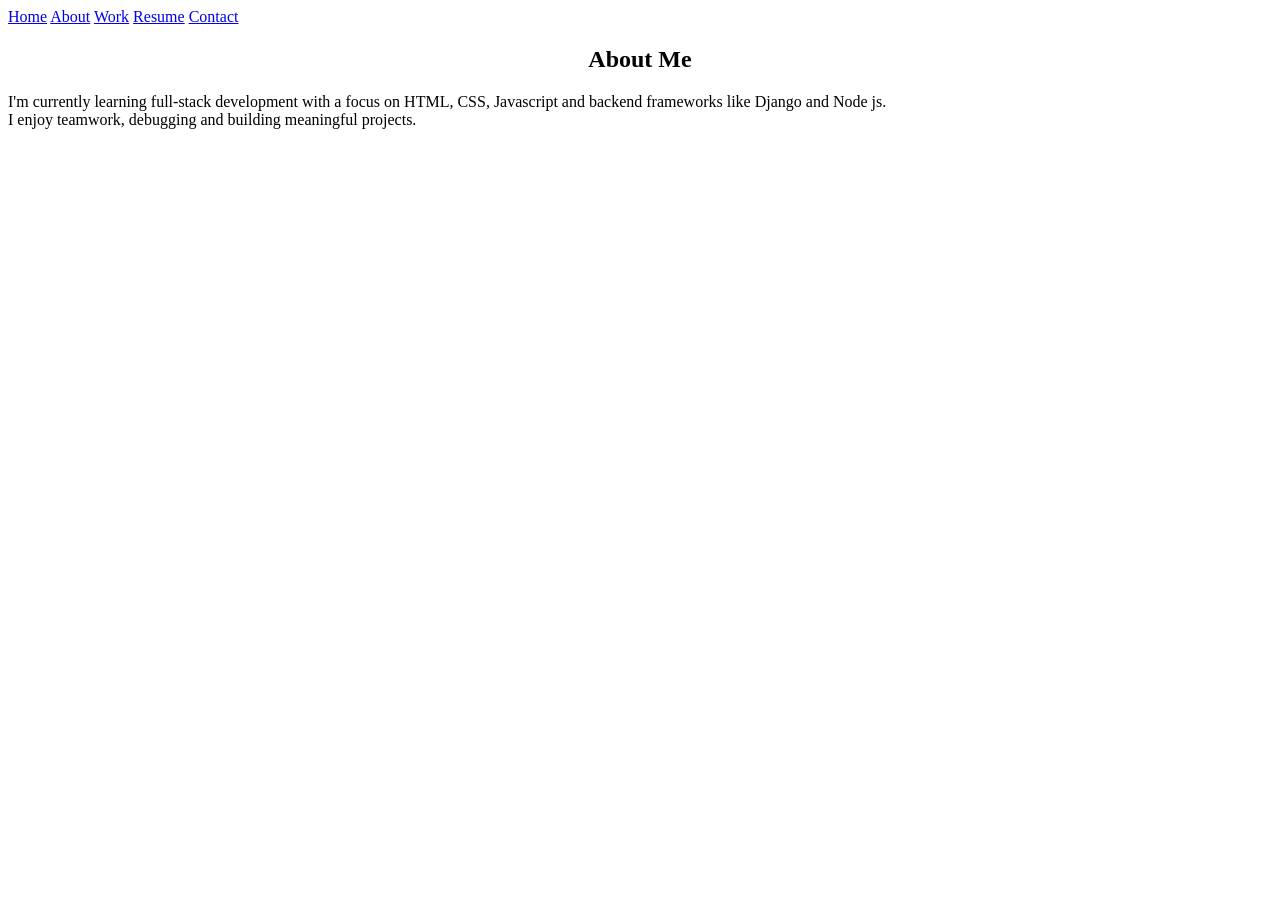
<file: about.html>
<!DOCTYPE html>
<html lang="en">
<head>
    <meta charset="UTF-8">
    <meta name="viewport" content="width=device-width, initial-scale=1.0">
    <title>About</title>
</head>
<body>
     <header>
        <nav>
            <a href="index.html">Home</a>
            <a href="about.html">About</a>
            <a href="work.html">Work</a>
            <a href="#resume">Resume</a>
            <a href="#contact">Contact</a>
        </nav>
    </header>

    <main>
        <section id="about">
            <center><h2>About Me</h2></center>
            <p>I'm currently learning full-stack development with a focus on HTML, CSS, Javascript and backend frameworks like Django and Node js.<br>
               I enjoy teamwork, debugging and building meaningful projects.</p> 
        </section>
    
</body>
</html>
</file>
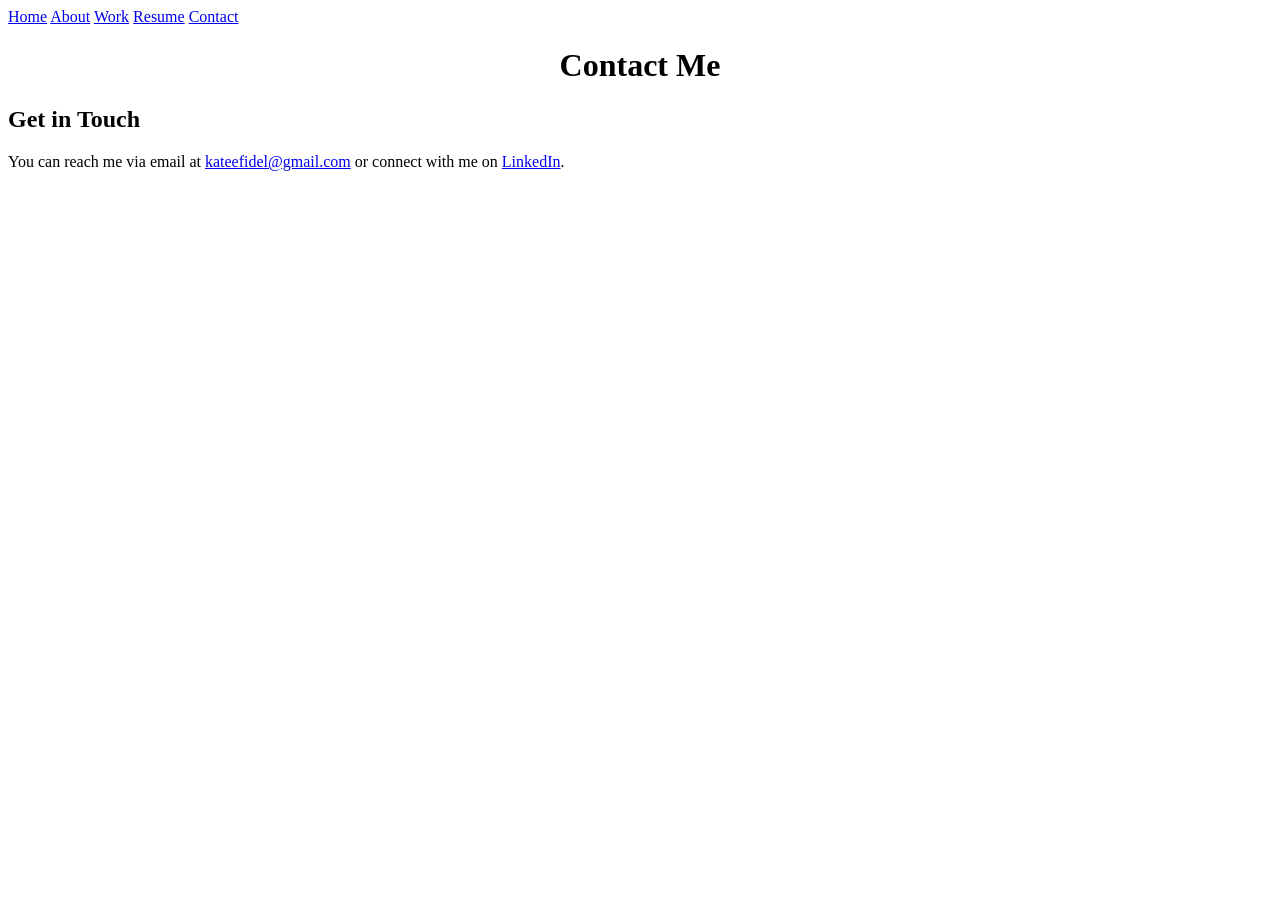
<file: Contact.html>
<!DOCTYPE html>
<html lang="en">
<head>
    <meta charset="UTF-8">
    <meta name="viewport" content="width=device-width, initial-scale=1.0">
    <title>Contact</title>
</head>
<body>
    <header>
        <nav>
        
            <a href="index.html">Home</a>
            <a href="about.html">About</a>
            <a href="work.html">Work</a>
            <a href="Resume.html">Resume</a>
            <a href="Contact.html">Contact</a>
        </nav>
        <center><h1>Contact Me</h1></center>
    </header>

    <main>
        <section id="contact">
            <h2>Get in Touch</h2>
            <p>You can reach me via email at <a href="#email"> kateefidel@gmail.com</a> or connect with me on <a href="#Linkedin">LinkedIn</a>.</p>
    
</body>
</html>
</file>
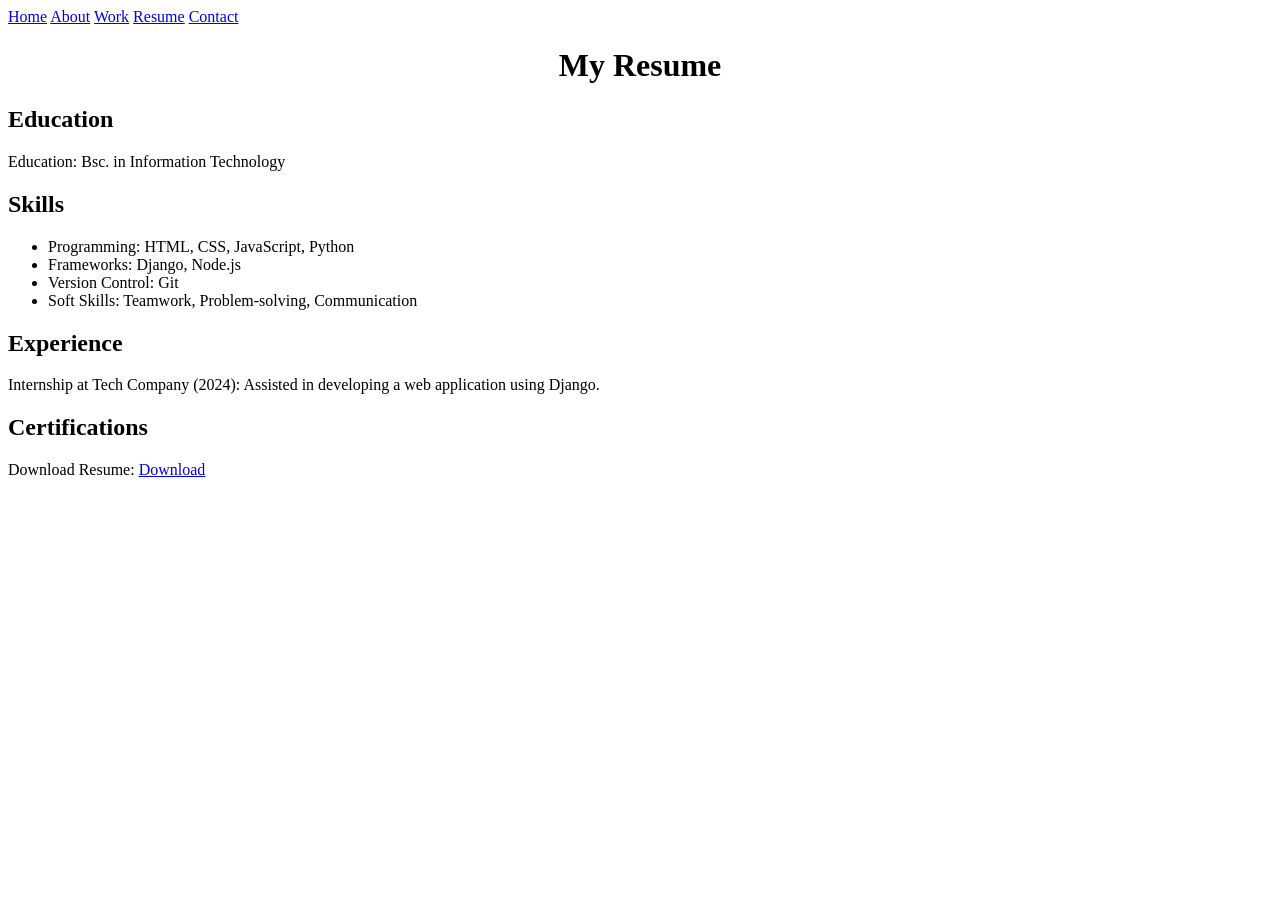
<file: Resume.html>
<!DOCTYPE html>
<html lang="en">
<head>
    <meta charset="UTF-8">
    <meta name="viewport" content="width=device-width, initial-scale=1.0">
    <title>Resume</title>
</head>
<body>
    <header>
        <nav>
        
            <a href="index.html">Home</a>
            <a href="about.html">About</a>
            <a href="work.html">Work</a>
            <a href="Resume.html">Resume</a>
            <a href="Contact.html">Contact</a>
        </nav>
        <center><h1>My Resume</h1></center>
    </header>

    <main>
        <section id="resume">
            <h2>Education</h2>
            <p>Education: Bsc. in Information Technology</p>
            <h2>Skills</h2>
            <ul>
                <li>Programming: HTML, CSS, JavaScript, Python</li>
                <li>Frameworks: Django, Node.js</li>
                <li>Version Control: Git</li>
                <li>Soft Skills: Teamwork, Problem-solving, Communication</li>
            </ul>

            <h2>Experience</h2>
            <p>Internship at Tech Company (2024): Assisted in developing a web application using Django.</p>

            <h2>Certifications</h2>
            <p>
                Download Resume: <a href="media/Certificate (16).pdf" target="_blank">Download</a>
            </p>

        </section>
</body>
</html>
</file>
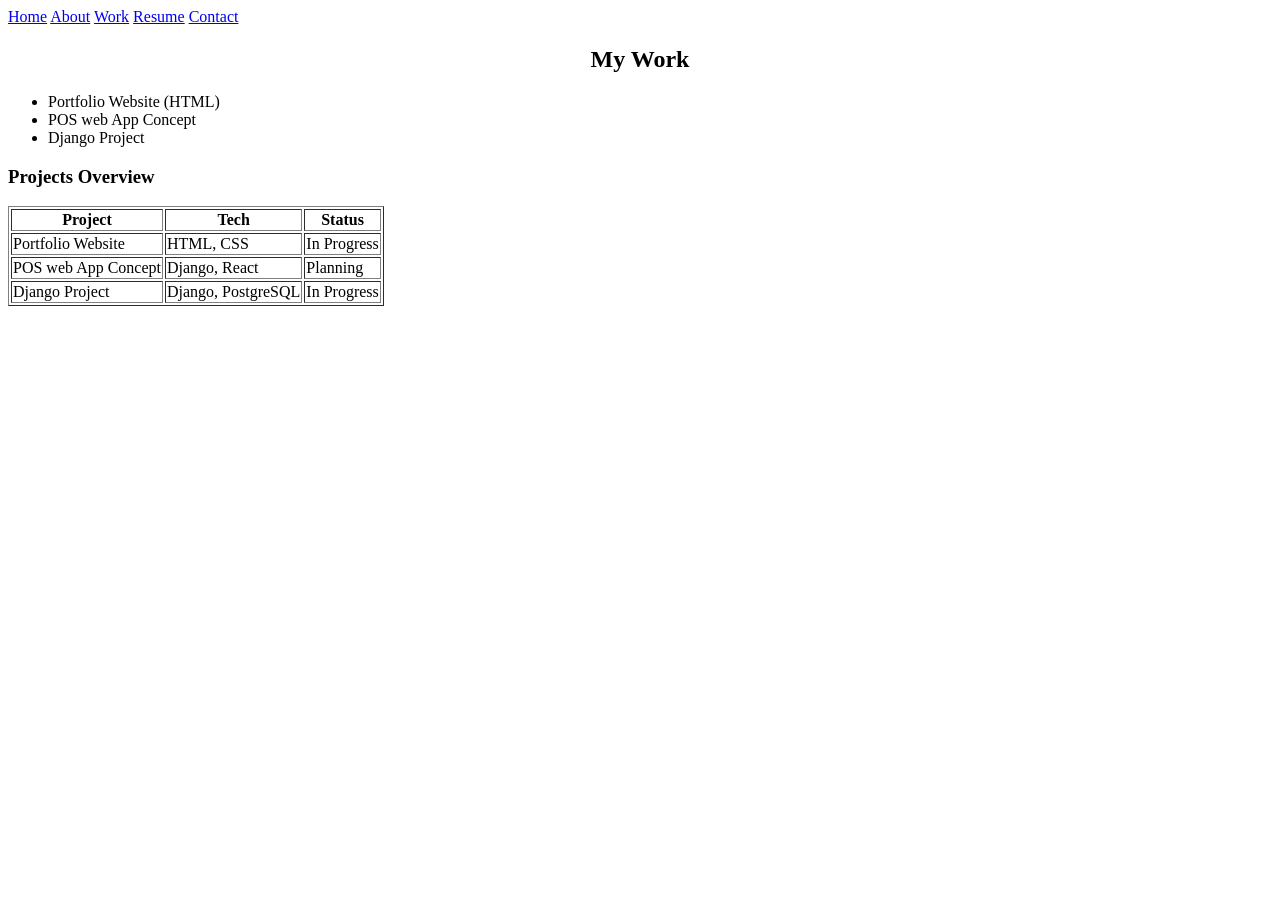
<file: work.html>
<!DOCTYPE html>
<html lang="en">
<head>
    <meta charset="UTF-8">
    <meta name="viewport" content="width=device-width, initial-scale=1.0">
    <title>Work</title>
</head>
<body>
    <header>
        <nav>
            <a href="index.html">Home</a>
            <a href="about.html">About</a>
            <a href="work.html">Work</a>
            <a href="Resume.html">Resume</a>
            <a href="Contact.html">Contact</a>
        </nav>
    </header>

    <main>
        <section id="Work">
            <center><h2>My Work</h2></center>

            <!--List of ongoing projects-->
            <ul>
                <li>Portfolio Website (HTML)</li>
                <li>POS web App Concept</li>
                <li>Django Project</li>
            </ul>

            <!--Table-->
            <h3>Projects Overview</h3>
            <table border="1">
                <thead>
                    <tr>
                        <th>Project</th>
                        <th>Tech</th>
                        <th>Status</th>
                    </tr>
                </thead>
                <tbody>
                    <tr>
                        <td>Portfolio Website</td>
                        <td>HTML, CSS</td>
                        <td>In Progress</td>
                    </tr>
                    <tr>
                        <td>POS web App Concept</td>
                        <td>Django, React</td>
                        <td>Planning</td>
                    </tr>
                    <tr>
                        <td>Django Project</td>
                        <td>Django, PostgreSQL</td>
                        <td>In Progress</td>
                    </tr>
                </tbody>
            </table>

        </section>

    
</body>
</html>
</file>
